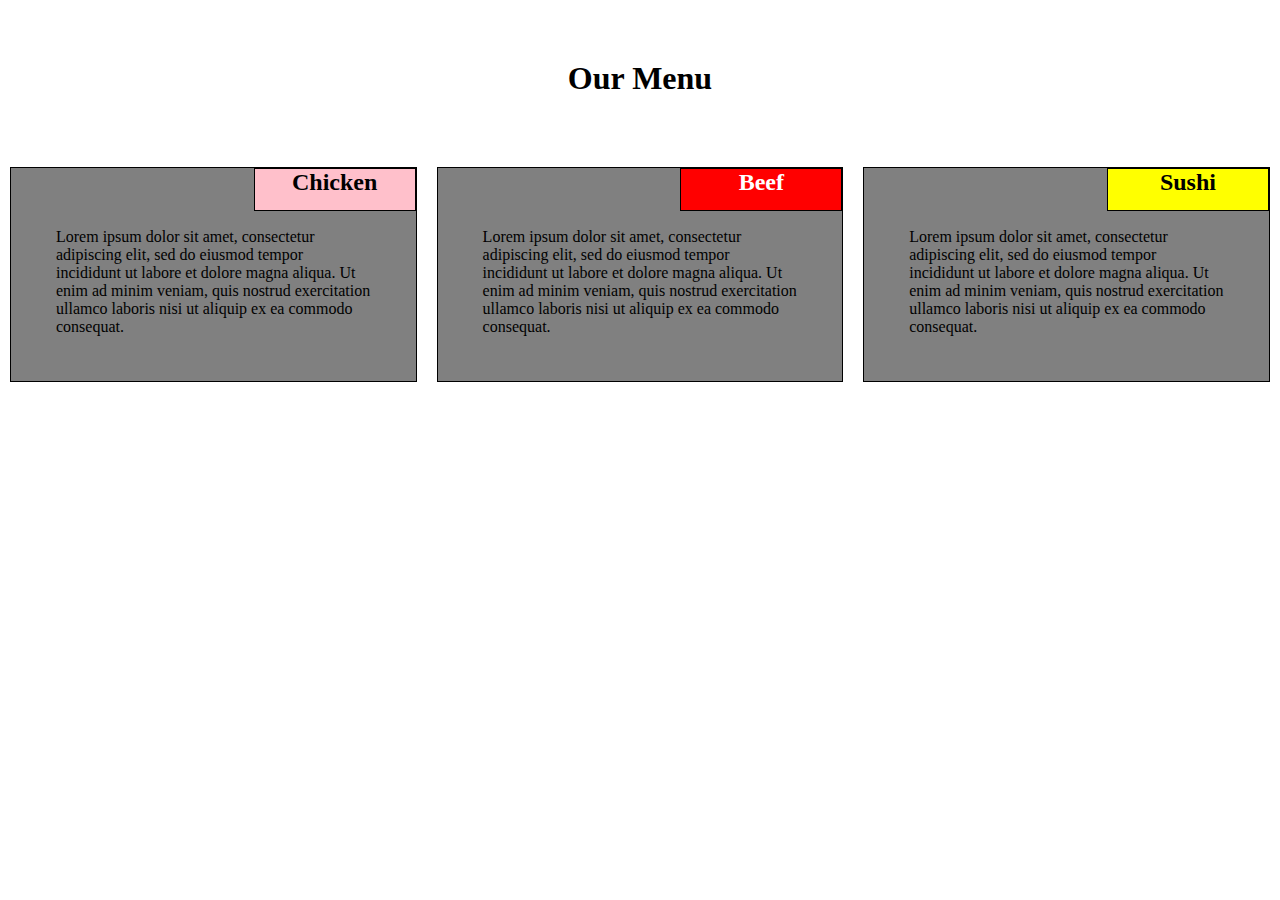
<file: module2-solution/index.html>
<!doctype html>
<html lang="en">

<!-- head section -->
	<head>
		<meta charset="utf-8">
		<meta name="viewport" content="width=device-width, initial-scale=1">
		<title>Assignment Solution for Module 2</title>
		<link rel="stylesheet" href="css/styles.css">
	</head>

<!--body section -->
<body>
	<h1>Our Menu</h1>
	<section class="row"> 
	<div class="col-lg-4 col-md-6 col-sm-12">
		<div class="container">
			<h2 id="chicken">Chicken</h2>
			<p>Lorem ipsum dolor sit amet, consectetur adipiscing elit, sed do eiusmod tempor incididunt ut labore et dolore magna aliqua. Ut enim ad minim veniam, quis nostrud exercitation ullamco laboris nisi ut aliquip ex ea commodo consequat. </p>
			</div>
		</div>
	</div>
	</section>

	<section> 
	<div class="col-lg-4 col-md-6 col-sm-12">
		<div class="container">
			<h2 id="beef">Beef</h2>
			<p>Lorem ipsum dolor sit amet, consectetur adipiscing elit, sed do eiusmod tempor incididunt ut labore et dolore magna aliqua. Ut enim ad minim veniam, quis nostrud exercitation ullamco laboris nisi ut aliquip ex ea commodo consequat. </p>
		</div>
	</div>
	</section>

	<section> 
		<div class="col-lg-4 col-md-12 col-sm-12">
			<div class="container">
				<h2 id="sushi">Sushi</h2>
				<p>Lorem ipsum dolor sit amet, consectetur adipiscing elit, sed do eiusmod tempor incididunt ut labore et dolore magna aliqua. Ut enim ad minim veniam, quis nostrud exercitation ullamco laboris nisi ut aliquip ex ea commodo consequat. </p>
			</div>
		</div>
	</section>

</body>
</html>
</file>
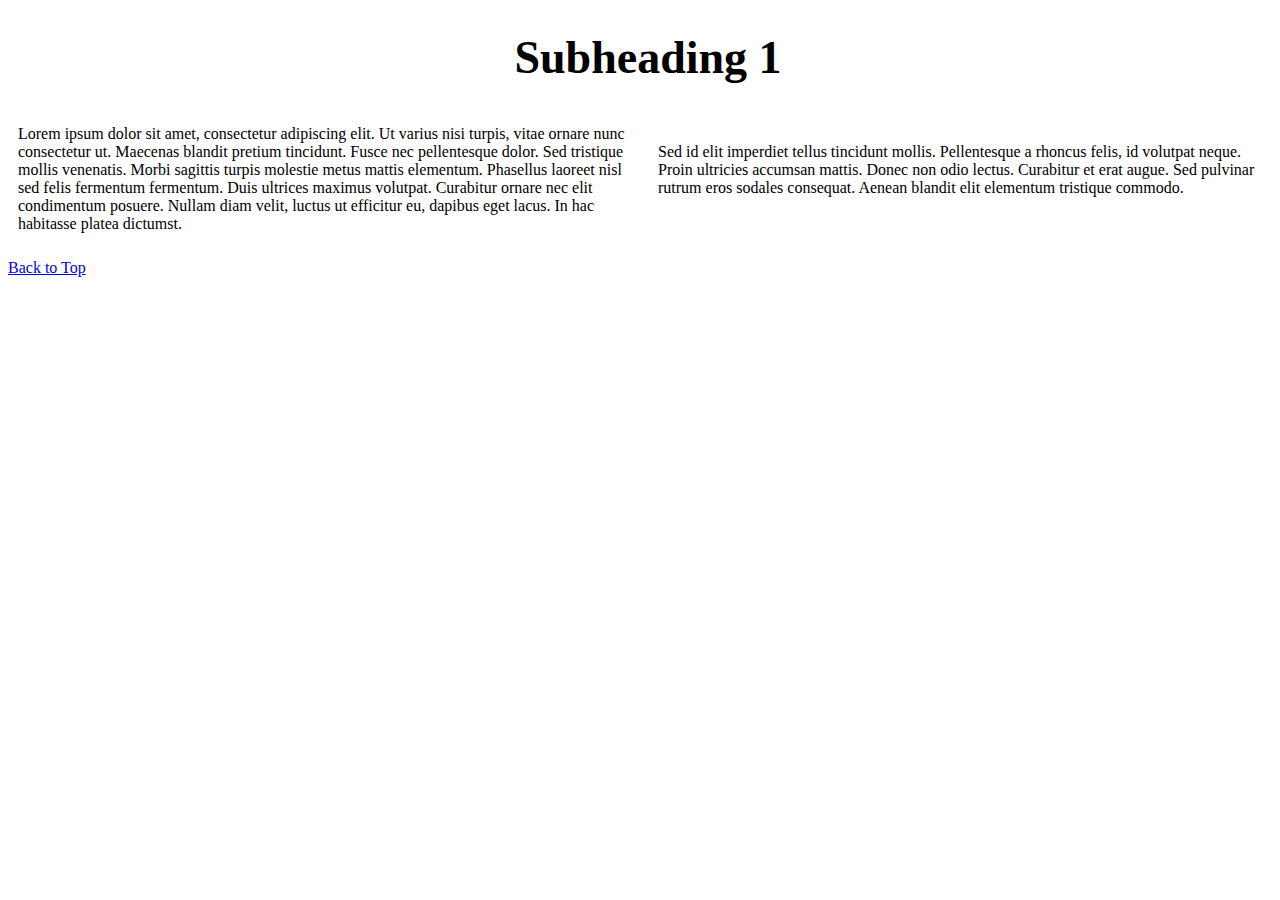
<file: site/index.html>
<!doctype html>
<html>
<head>
	<meta charset="utf-8">
	<title>Hello World!</title>
	<link rel="stylesheet" href="styles.css">
<style>
* {
	box-sizing: border-box;
}
/* paragraph format */
	div { 
		/*background-color: beige;*/
	}
	p {
		width: 50%;
		/*border: 1px solid black;*/
		float: left;
		padding: 10px;
	}
/* heading format */
	h1 {
		/*color: red;*/
		font-size:  46px;
		text-align: center;
		margin-bottom: 15px;
	}
/* element with id="Main Point" */
	#mainPoint {
		font-size:  20px;
		font-weight: bold;
		background-color: red;
		color: white;
		opacity: .6;
	}

	a:hover div:nth-child(2) {
		font-size:  24px;
	}
/*paragraphs*/
	#p1 {
		/*background-color: red;*/
	}
	#p2 {
		/*background-color: blue;*/
	}
	#p3 {
		background-color: green;
	}
	#p4 {
		background-color: purple;
	}
/*footer*/
	#footer {
		clear: left;
	}
</style>
</head>
<body>
<h1 id="#top">Subheading 1</h1>
<p id="p1">Lorem ipsum dolor sit amet, consectetur adipiscing elit. Ut varius nisi turpis, vitae ornare nunc consectetur ut. Maecenas blandit pretium tincidunt. Fusce nec pellentesque dolor. Sed tristique mollis venenatis. Morbi sagittis turpis molestie metus mattis elementum. Phasellus laoreet nisl sed felis fermentum fermentum. Duis ultrices maximus volutpat. Curabitur ornare nec elit condimentum posuere. Nullam diam velit, luctus ut efficitur eu, dapibus eget lacus. In hac habitasse platea dictumst.</p>
<br>
<p id="p2">Sed id elit imperdiet tellus tincidunt mollis. Pellentesque a rhoncus felis, id volutpat neque. Proin ultricies accumsan mattis. Donec non odio lectus. Curabitur et erat augue. Sed pulvinar rutrum eros sodales consequat. Aenean blandit elit elementum tristique commodo.</p>
<br>
</body>
<footer id="footer"><a href="#top">Back to Top</a></footer>
</html>
</file>
<file: module2-solution/css/styles.css>
/**************** General Styling ****************/
* {
	box-sizing: border-box;
  padding: 0px;
  margin: 0px;
}
.container {
  border: 1px solid black;
  background-color: gray;
  padding: 35px 20px 20px 20px;
  position: relative;
  top: 0px;
}

.container > p {
  border: 0px;
  padding: 10px;
  margin: 15px;
  background-color: gray;
  position: relative;
  bottom: 0px;
  left: 0px;
}

.row {
  width: 100%;
  margin: auto;
}

h1 {
  text-align: center;
  margin: 50px;
  padding: 10px;
  border: 0px;
}

h2 {
  border: 1px solid black;
  width: 40%;
  height: 20%;
  text-align: center;
  float: right;
  position: absolute;
  top: 0px;
  right: 0px;
}

/**************** Dish Headings ****************/
#chicken {
  background-color: pink;
  color: black;
}
#beef {
  background-color: red;
  color: white;
}
#sushi {
  background-color: yellow;
  color: black;
}

/************ Responsive Framework **************/
/* Large devices, x >= 992px */
@media (min-width: 992px) {
  .col-lg-4 {
    width: 33.33%;
    border: 0px;
    padding: 10px;
    float: left;
  }
}

/* Medium devices, 768px <= x <= 991px */
@media (min-width: 768px) and (max-width: 991.99px) {
  .col-md-6 {
    width: 50%;
    border: 0px;
    padding: 10px;
    float: left;
  }
  .col-md-12 {
    width: 100%;
    border: 0px;
    padding: 10px;
    float: left;
  }
}

/* Mobile devices, x <= 767px */
@media (max-width: 767.99px) {
  .col-sm-12 {
    width: 100%;
    border: 0px;
    padding: 10px;
    float: left;
  }
}
</file>
<file: site/styles.css>
body {
	background-color: white;
	width:  100%;
	height: 100%;
}
</file>
